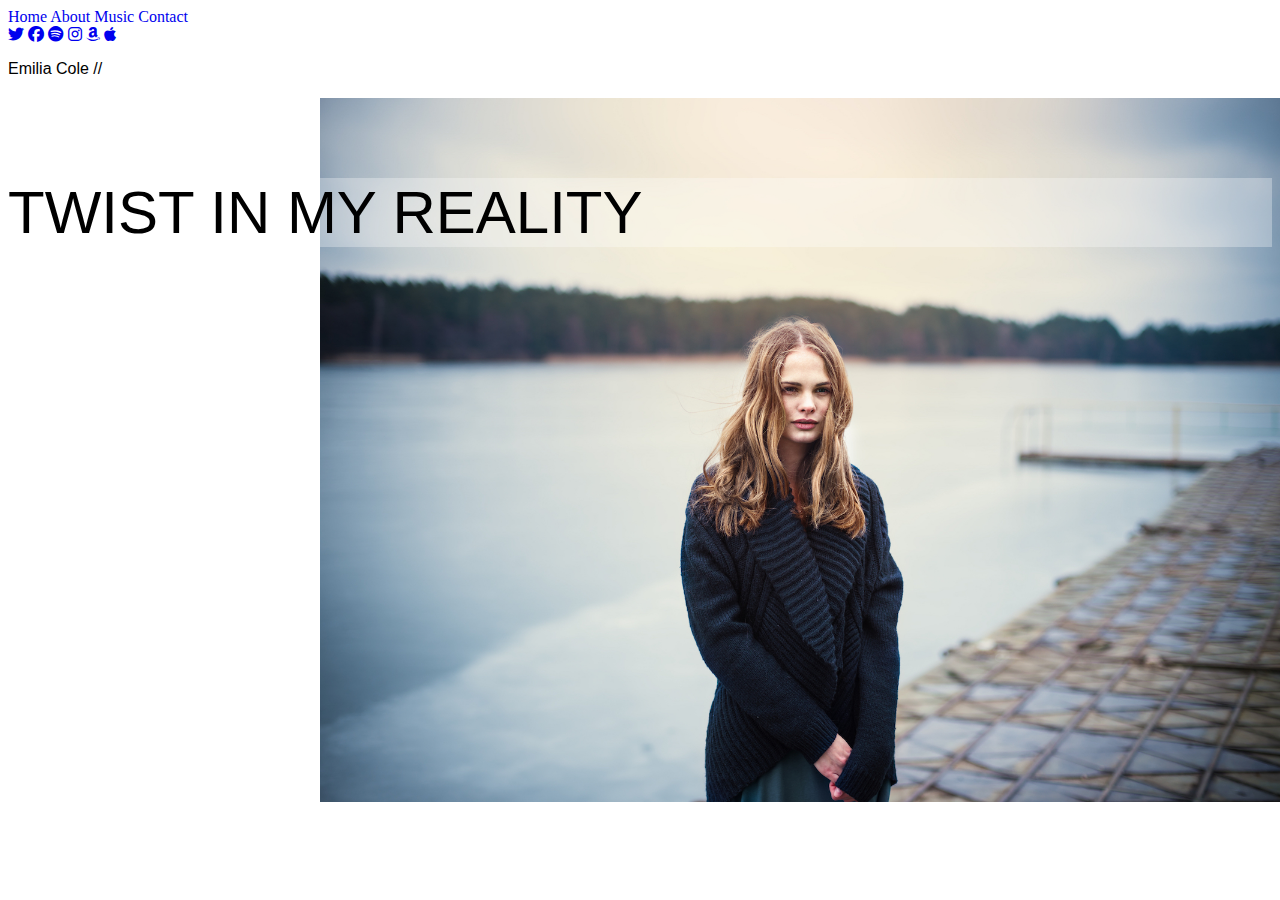
<file: Emilie Cole/materiales/emiliaColeMateriales/emiliaColeMateriales/index.html>
<!DOCTYPE html>
<html>
<head>
<meta charset="uft-8">
<link href="https://cdnjs.cloudflare.com/ajax/libs/font-awesome/6.3.0/css/all.min.css" rel="stylesheet">
<link href="./css/home.css" rel="stylesheet">
<link rel="preconnect" href="https://fonts.googleapis.com">
<title></title>

</head>

<body>

 <header>
  <a href=index.html> Home </a>
  <a href="about.html"> About</a>
  <a href="music.html"> Music</a>
  <a href="contact.html"> Contact </a>
 </header>

 <div>
    <a  href="https://twitter.com/?lang=es"><i class="fa-brands fa-twitter"></i></a>
    <a  href="https://es-la.facebook.com/"><i class="fa-brands fa-facebook"></i></a>
    <a  href="https://open.spotify.com/intl-es"><i class="fa-brands fa-spotify"></i></a>
    <a  href="https://www.instagram.com/"><i class="fa-brands fa-instagram"></i></a>
    <a  href="https://www.amazon.com/-/es/"><i class="fa-brands fa-amazon"></i></a>
    <a  href="https://www.apple.com/la/"><i class="fa-brands fa-apple"></i></a>
 </div>


 <p class="emilia"> Emilia Cole //</p>

 <p class="twist">TWIST IN MY REALITY</p>

</body>
</html>
<!--<a> crea un enlace a otras paginas de internet, archivos o ubicaciones dentro de la misma pagina-->
<!--<link> espefifica la realcion entre el doc. actual y un recurso externo
frecuentemente usado para enlazar hojas de estilo-->
</file>
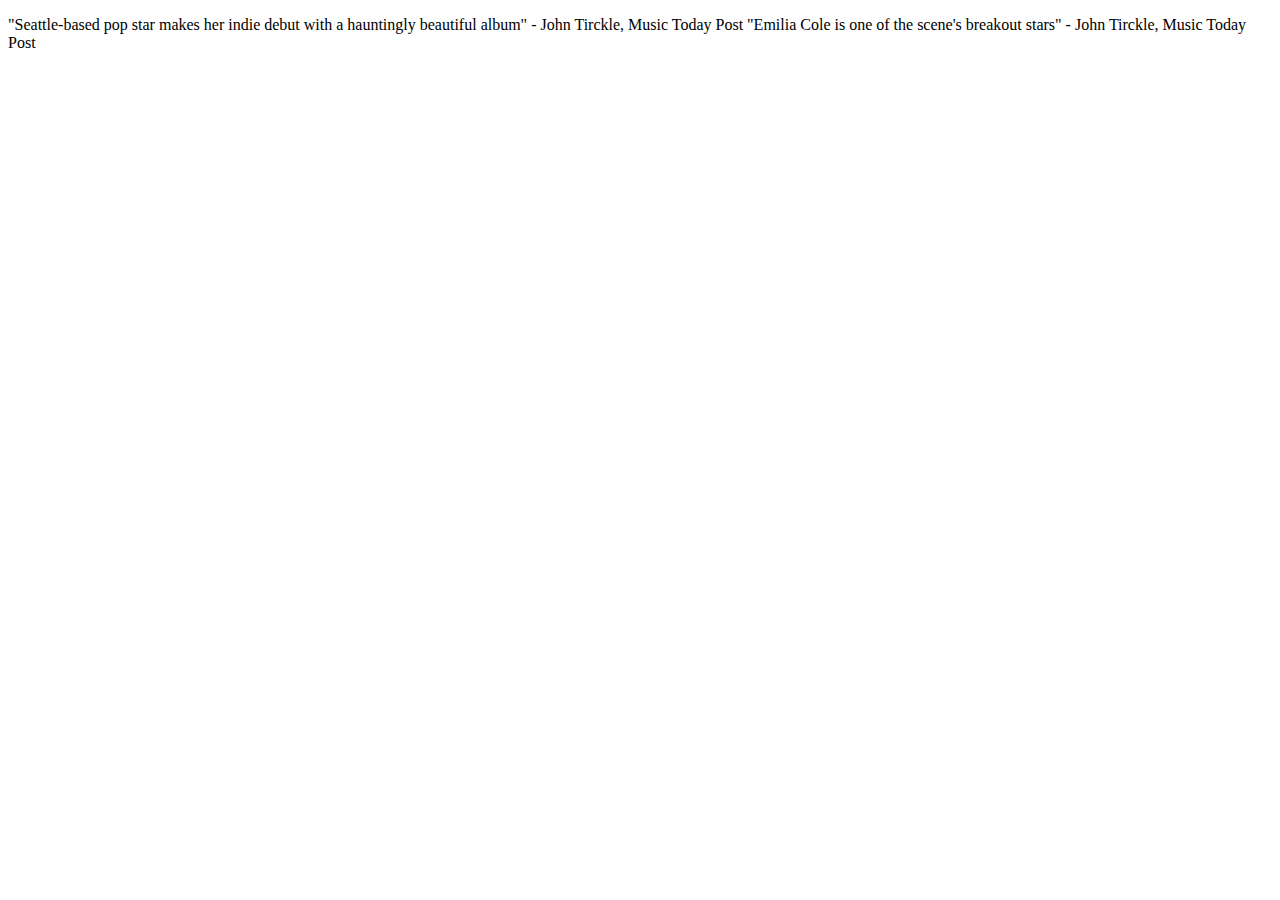
<file: Emilie Cole/materiales/emiliaColeMateriales/emiliaColeMateriales/about.html>
<!DOCTYPE html>
<html>
<head>
<meta charset="uft-8">
<link href="">
<title></title>

</head>

<body>

<p> "Seattle-based pop star makes her indie debut with a hauntingly beautiful album" 

    - John Tirckle, Music Today Post 

    "Emilia Cole is one of the scene's breakout stars" 
    
    - John Tirckle, Music Today Post 
    </p>







</body>
</html>
</file>
<file: Emilie Cole/materiales/emiliaColeMateriales/emiliaColeMateriales/css/home.css>
body{background-image: url("../img/home.jpg");
background-repeat: no-repeat;
background-position: right;
background-attachment:fixed;
background-size: 75%;}

header a {text-decoration: none;

cursor: pointer;
margin-top: 10px;}

 a:hover {background-color: grey;
}

.emilia{font-family:'Raleway', sans-serif;
display: flex;
}

.twist{font-family: 'Raleway', sans-serif;
font-size: 60px;
background-color:rgba(255,255,255,0.3);
margin-top: 100px;}

/*font-family: 'Raleway', sans-serif;
'Work Sans', sans-serif;
</file>
